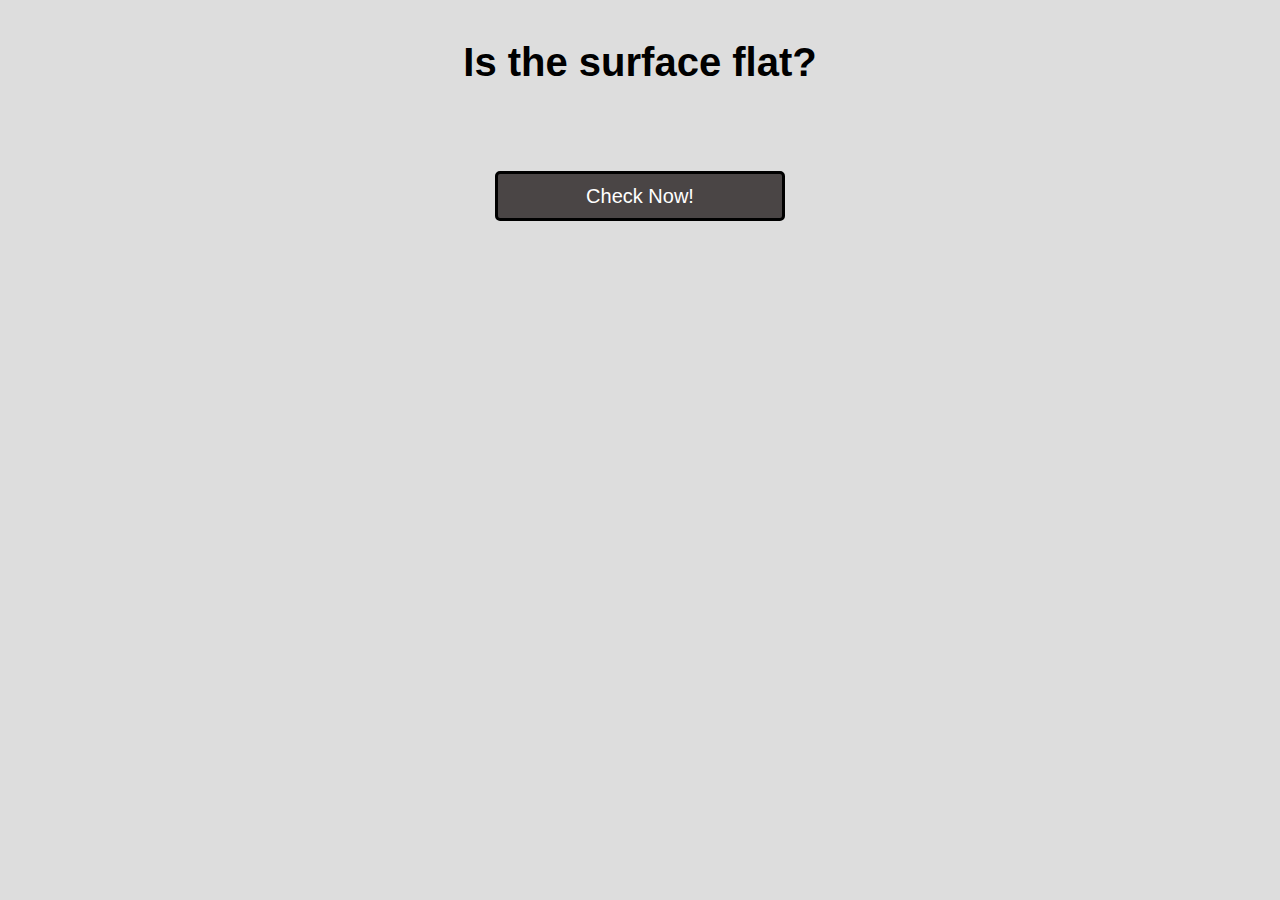
<file: index.html>
<!DOCTYPE html>
<html xmlns="http://www.w3.org/1999/xhtml">
	<head>
		<meta http-equiv="Content-Type" content="text/html; charset=utf-8" />
		<meta name="viewport" content="width=device-width, initial-scale=1.0"> 
		<link rel="stylesheet" type="text/css" href="css/style.css">
		<title>Bubble Level</title>

		<style>
		</style>
	</head> 
	<body id="bd">
		<p class="home centre">Is the surface flat?</p>

		<br><br>
		<a href="bubbleLevel.html"><button class="btns centre">Check Now!</button></a>
	</body>
</html>
</file>
<file: css/style.css>
body {
  background: #dddddd;
}

.centre { 
  position:relative; 
  display:block;
  margin-right:auto; 
  margin-left:auto;
}

.btns {
  position:relative; 
  width:100%; 
  height:50px; 
  color:white; 
  max-width:290px;
  text-align:center; 
  font-size:20px; 
  background:#4a4545; 
  border:solid 3px black; 
  border-radius:5px;
  outline:none; 
  margin-top: 10px; 
  margin-bottom:10px;

}

a { text-decoration:none; }

.home {
  font-family: helvetica, sans-serif;
  font-size: 40px;
  font-weight: bolder;
  text-align: center;
}

.accelerometer {
	font-family: helvetica, sans-serif;
	font-size: 60px;
	font-weight: bolder;
	text-align: center;
}
</file>
